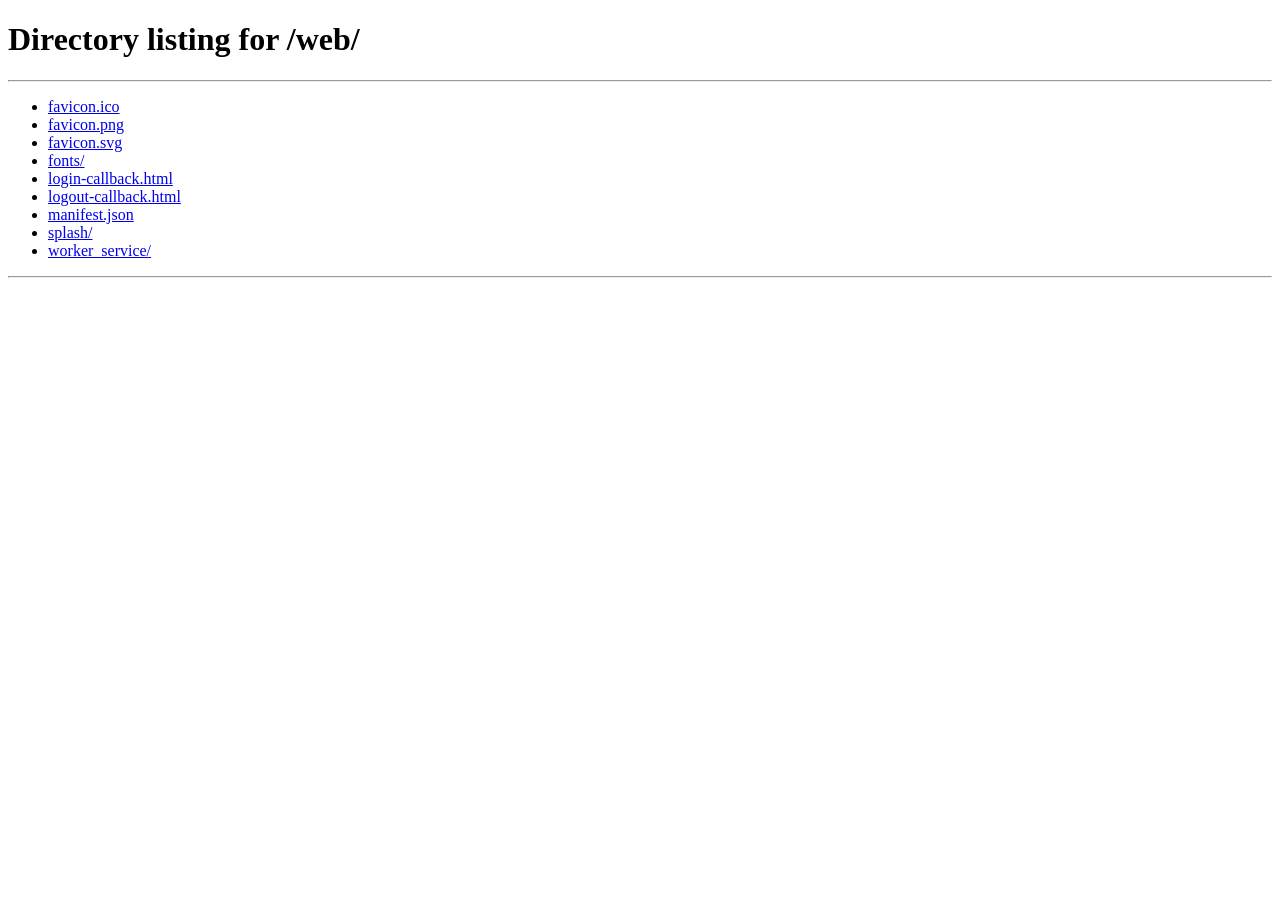
<file: web/logout-callback.html>
<!DOCTYPE html>
<html lang="en">

<head>
  <script>
    const AUTH_RESPONSE_KEY = "auth_info";
    const CODE_VERIFIER_KEY = "auth_code_verifier";
    window.onload = function () {
        try {
            sessionStorage.removeItem(AUTH_RESPONSE_KEY);
            sessionStorage.removeItem(CODE_VERIFIER_KEY);
            localStorage.removeItem(AUTH_RESPONSE_KEY);
            localStorage.removeItem(CODE_VERIFIER_KEY);
            // A caller-supplied redirect target is never followed; "./" keeps subpath (--base-href) deploys inside the app.
            window.location.replace("./");
        } catch (error) {
          console.error("[Logout Auth Redirect] Redirection failed:", error);
          window.location.replace("./");
        }
    }
  </script>
  <title>Redfluent Mail</title>
</head>

<body>
</body>

</html>
</file>
